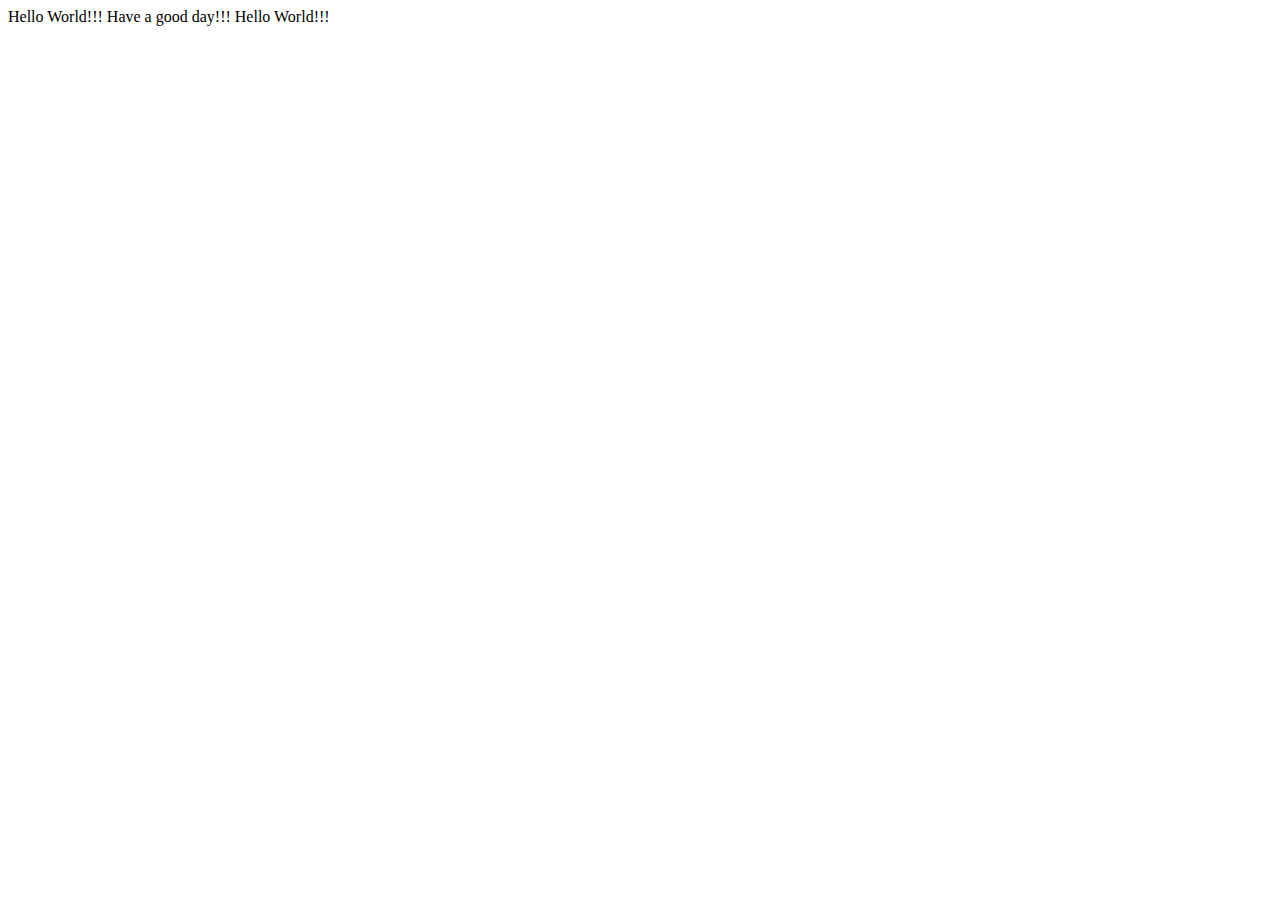
<file: QA manual 11.04.2024.html>
<!DOCTYPE html>
<html lang="en">
<head>
    <meta charset="UTF-8">
    <meta name="viewport" content="width=device-width, initial-scale=1.0">
    <title>Document</title>
</head>
<body>
    Hello World!!!
    Have a good day!!!
    Hello World!!!
</body>
</html>
</file>
